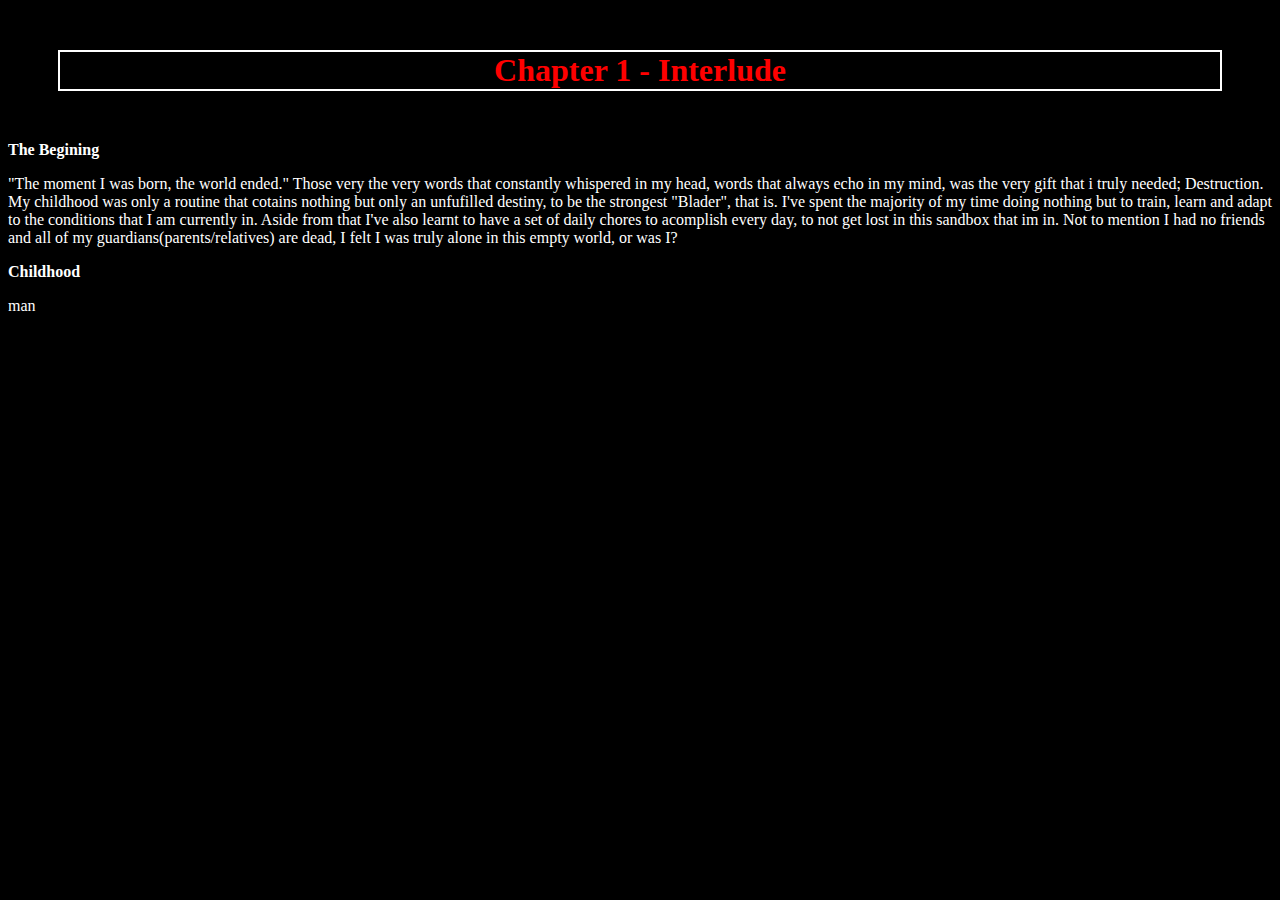
<file: Chapter 1 - Interlude.html>
<!DOCTYPE html>
<html>
<head>
<title>Chapter 1 - Interlude</title>
<link rel="stylesheet" href="styles.css">
<meta name="viewport" content="width=device-width, initial-scale=1">
</head>
<h1 title="Chapter 1.">Chapter 1 - Interlude</h1>
<p><b>The Begining</b></p>
<p>"The moment I was born, the world ended." Those very the very words that constantly 
whispered in my head, words that always echo in my mind, was the very gift that i truly needed; Destruction. 
My childhood was only a routine that cotains nothing but only an unfufilled destiny, to be the strongest "Blader",
that is. I've spent the majority of my time doing nothing but to train, learn and adapt to the conditions that I am
currently in. Aside from that I've also learnt to have a set of daily chores to acomplish every day, to not get lost in this sandbox
that im in. Not to mention I had no friends and all of my guardians(parents/relatives) are dead, I felt I was truly alone in this empty world,
or was I?</p>
<p><b>Childhood</b></p>
<p>man</p>
</body>
</html>
</file>
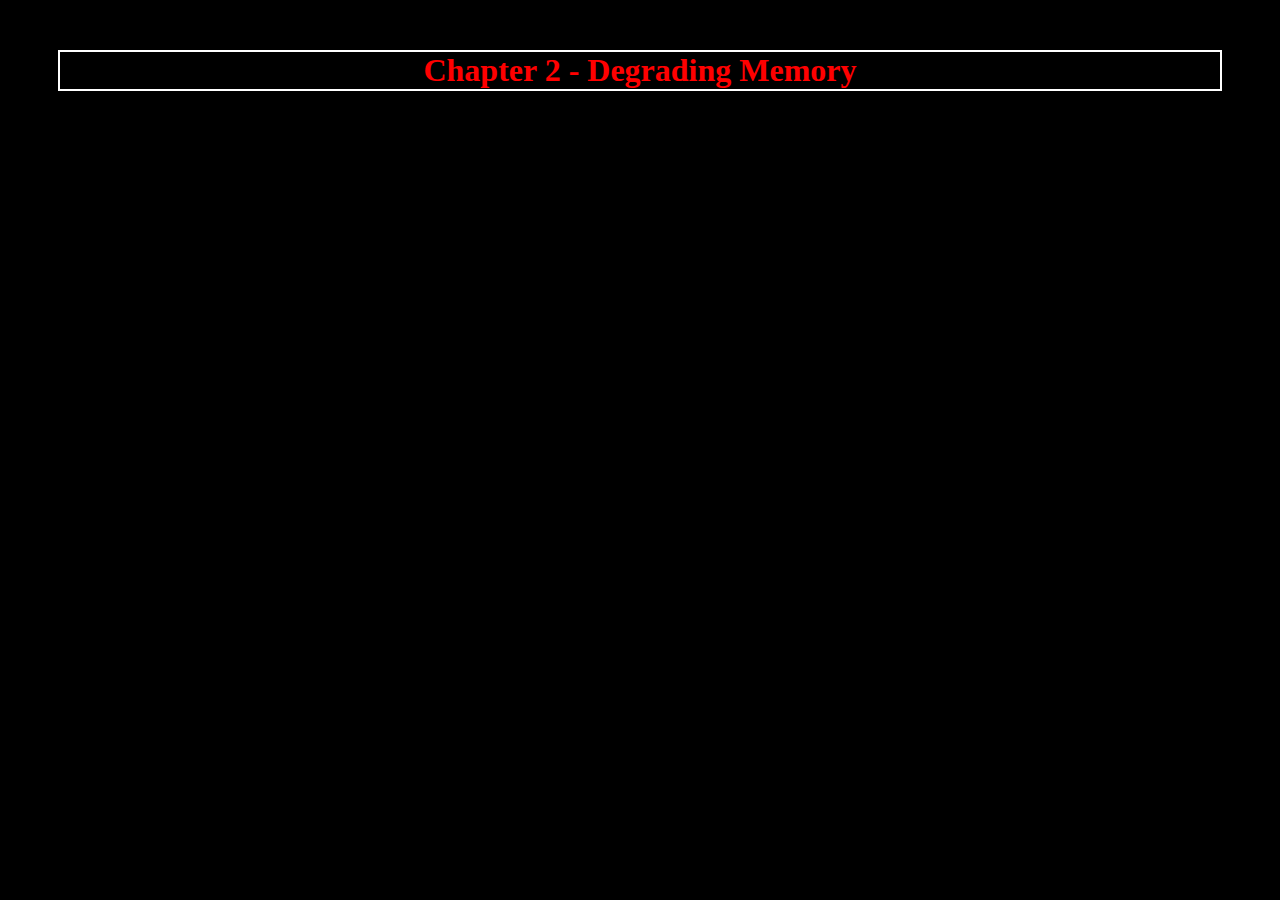
<file: Chapter 2 - Degrading Memory.html>
<!DOCTYPE html>
<html>
<head>
<title>Chapter 2 - Degrading Memory</title>
<link rel="stylesheet" href="styles.css">
<meta name="viewport" content="width=device-width, initial-scale=1">
</head>
<h1 title="Chapter 2.">Chapter 2 - Degrading Memory</h1>
</body>
</html>
</file>
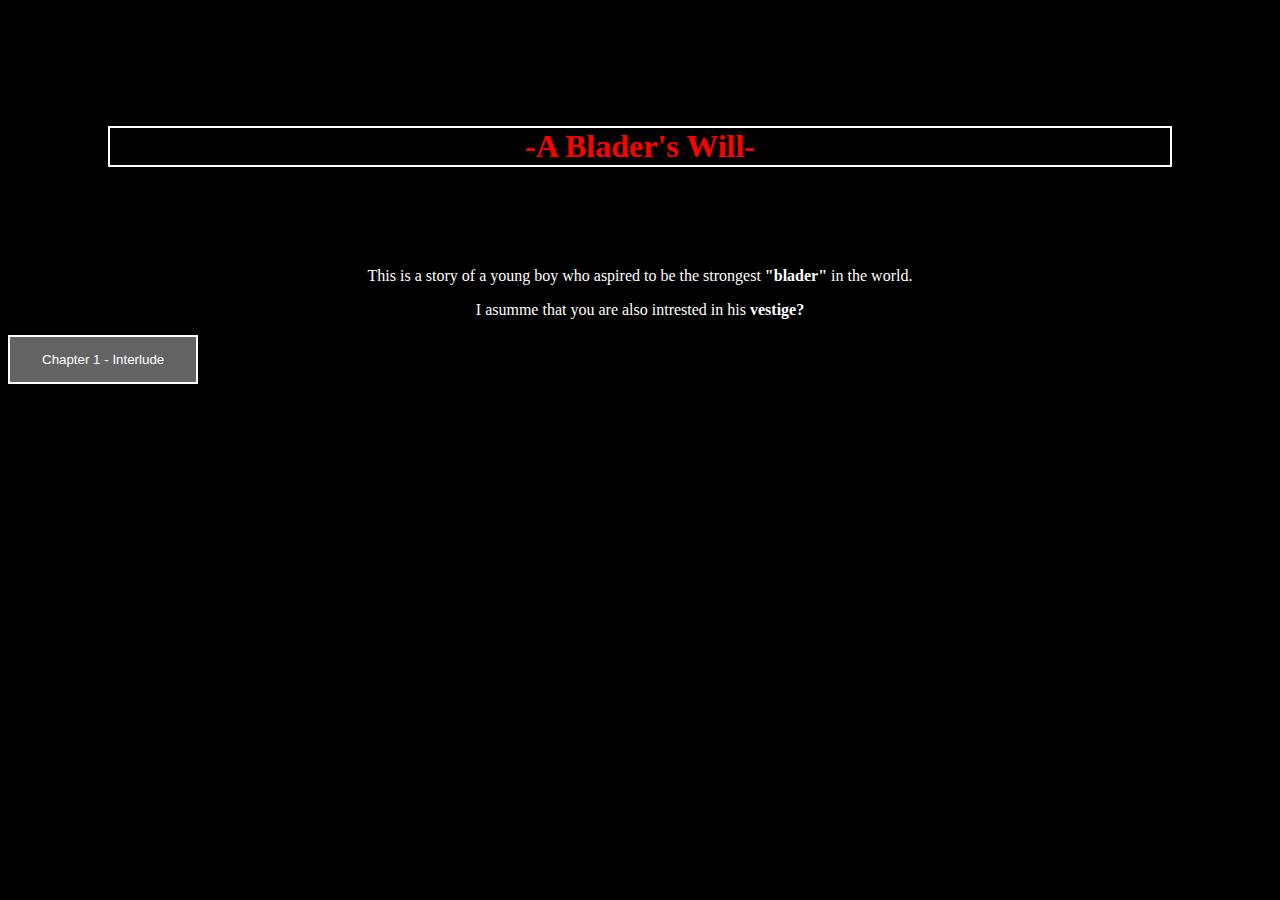
<file: Template.html>
<!DOCTYPE html>
#-A Blader's Will-
<html>
<head>
<title>-A Blader's Will-</title>
<style>
a:link {
  text-decoration: none;
  color:white;
}

a:visited, a:hover {
  text-decoration: none;
  color:black;
}

a:active {
  text-decoration: none;
  color:red;
}
h1 {
color:red;
border:2px solid white;
margin:100px;
font-family:verdana;
text-align:center
}
p {
color:white;
text-align:center;
font-family:verdana
}
.button {
  background-color:rgb(100,100,100);
  border:2px solid white;
  color: white;
  padding: 15px 32px;
  text-align: center;
  text-decoration: none;
  display: inline-block;
  font-family:verdana
  font-size: 16px;
  transition-duration:0.5s;

}
.button2 {
  background-color:red;
  border:2px solid white;
  color: white;
  padding: 15px 32px;
  text-align: center;
  text-decoration: none;
  display: inline-block;
  font-size: 16px;
  font-family:verdana
  transition-duration:0.5s;

}
.button:hover {
  background-color:white;
  color:black;
}
.button:active {
  background-color:black;
  color:white;
  box-shadow: 0 5px #665;
  transform: translateY(4px);
}
</style>
</head>
<body style="background-color:#000000">
<h1 title="A Blader's Will.">-A Blader's Will-</h1>
<p>This is a story of a young boy who aspired to be the strongest <strong>"blader"</strong> in the world.</p>
<p>I asumme that you are also intrested in his <strong>vestige?</strong></p>
<button class="button" title="Interlude."><a href="Chapter 1 - Interlude.html">Chapter 1 - Interlude</a></button>
<!--<button class="button button2">Chapter 2 - Degrading Memory</button>-->
</body>
</html>
</file>
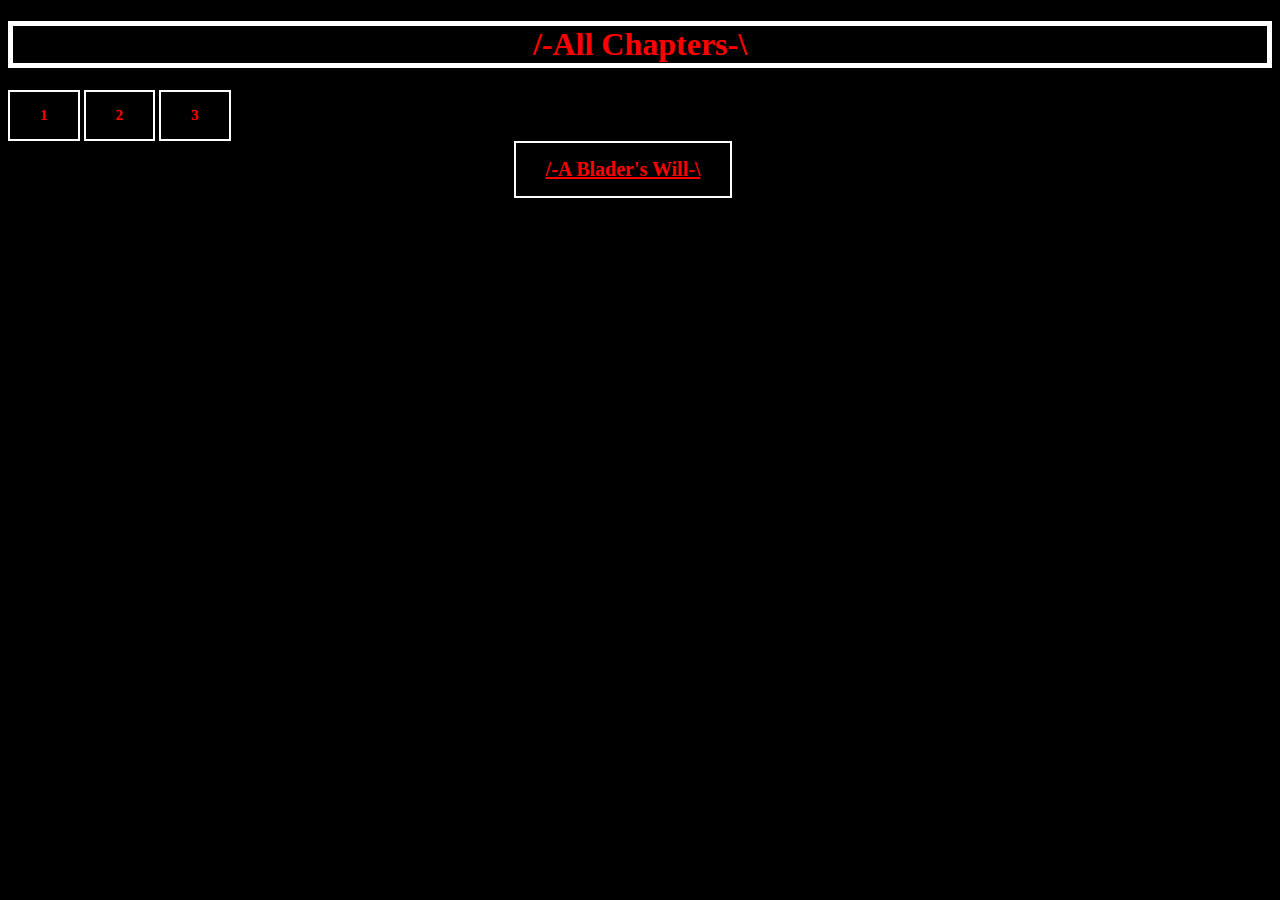
<file: Chapters/All Chapters.html>
<!DOCTYPE html><html><head>
<title>-All Chapters-</title>
<link rel="stylesheet" href="styles (Chapters).css">
<meta name="viewport" content="width=device-width, initial-scale=1">
</head>
<h1>/-All Chapters-\</h1>
<button class="button"><a href="Chapter 1 - Interlude.html">1</a></button>
<button class="button"><a href="Chapter 2 - The Journey.html">2</a></button>
<button class="button"><a href="Chapter 3.html">3</a></button><br>
<button class="button" style="position:relative; left:40%"><a href="https://saddie0000.github.io/-A_Bladers_Will-/"><h6>/-A Blader's Will-\</h6></a></button>
</html>
</file>
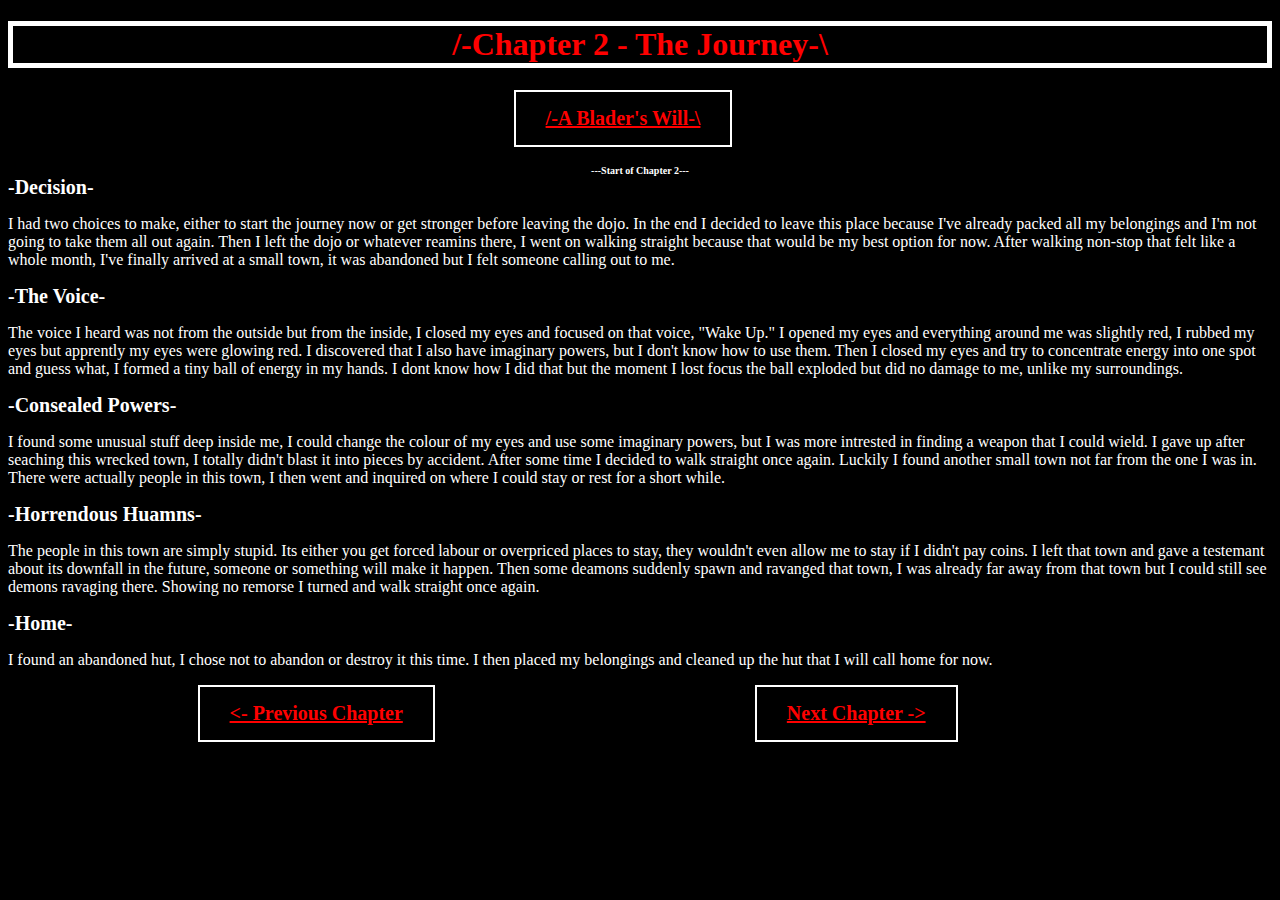
<file: Chapters/Chapter 2 - The Journey.html>
<!DOCTYPE html><html><head>
<title>-Chapter 2 - The Journey-</title>
<link rel="stylesheet" href="styles (Chapters).css">
<meta name="viewport" content="width=device-width, initial-scale=1">
</head>
<h1 title="Chapter 2.">/-Chapter 2 - The Journey-\</h1>
<button class="button" style="position:relative; left:40%"><a href="https://saddie0000.github.io/-A_Bladers_Will-/"><h6>/-A Blader's Will-\</h6></a></button><br><br>
<h5>---Start of Chapter 2---</h5>
<h2>-Decision-</h2>
<p>I had two choices to make, either to start the journey now or get stronger before leaving the dojo.
In the end I decided to leave this place because I've already packed all my belongings and I'm not going to take them all out again.
Then I left the dojo or whatever reamins there, I went on walking straight because that would be my best option for now.
After walking non-stop that felt like a whole month, I've finally arrived at a small town, it was abandoned but I felt someone calling out to me.</p>
<h2>-The Voice-</h2>
<p>The voice I heard was not from the outside but from the inside, I closed my eyes and focused on that voice, "Wake Up."
I opened my eyes and everything around me was slightly red, I rubbed my eyes but apprently my eyes were glowing red.
I discovered that I also have imaginary powers, but I don't know how to use them.
Then I closed my eyes and try to concentrate energy into one spot and guess what, I formed a tiny ball of energy in my hands.
I dont know how I did that but the moment I lost focus the ball exploded but did no damage to me, unlike my surroundings.</p>
<h2>-Consealed Powers-</h2>
<p>I found some unusual stuff deep inside me, I could change the colour of my eyes and use some imaginary powers, but I was more intrested in finding a weapon that I could wield.
I gave up after seaching this wrecked town, I totally didn't blast it into pieces by accident.
After some time I decided to walk straight once again. Luckily I found another small town not far from the one I was in.
There were actually people in this town, I then went and inquired on where I could stay or rest for a short while.</p>
<h2>-Horrendous Huamns-</h2>
<p>The people in this town are simply stupid. Its either you get forced labour or overpriced places to stay, they wouldn't even allow me to stay if I didn't pay coins.
I left that town and gave a testemant about its downfall in the future, someone or something will make it happen.
Then some deamons suddenly spawn and ravanged that town, I was already far away from that town but I could still see demons ravaging there.
Showing no remorse I turned and walk straight once again.</p>
<h2>-Home-</h2>
<p>I found an abandoned hut, I chose not to abandon or destroy it this time. I then placed my belongings and cleaned up the hut that I will call home for now.</p>
<!--<h5>---End of Chapter 2---</h5><br>-->
<button class="button" style="position: relative; left:15%"><a href="Chapter 1 - Interlude.html"><h6><- Previous Chapter</h6></a></button>
<button class="button" style="position: relative; left:40%"><a href="Chapter 3.html"><h6>Next Chapter -></h6></a></button>
</h6>
</span>
</html>
</file>
<file: styles.css>
body {
background-color:black;
}
h1 {
color:red;
border:2px solid white;
margin:50px;
font-family:verdana;
text-align:center;
}
h2 {
color:white;
margin:0px;
font-size:20px;
font-family:verdana;
text-align:left;
}
h6 {
color:red;
margin:0px;
font-size:20px;
font-family:verdana;
text-align:center;
text-decoration:underline;
}
p {
color:white;
text-align:left;
font-family:verdana
}
a:link {
text-decoration:none;
color:red;
}
a:visited, a:hover {
text-decoration:none;
color:white;
}
a:active {
text-decoration:none;
color:red;
}
.button {
background-color:black;
border:2px solid white;
color:red;
padding:15px 30px;
text-align:center;
text-decoration:none;
display:inline-block;
font-family:verdana;
font-size:15px;
transition-duration:0.5s;
font-weight:bold;
}
.button:hover {
background-color:white;
color:red;
}
.button:active {
background-color:black;
color:white;
box-shadow:0 5px #665;
transform:translateY(4px);
}
</file>
<file: Chapters/styles (Chapters).css>
body {
background-color:black;
}
h1 {
color:red;
background-color:black;
border:5px solid white;
font-family:verdana;
text-align:center;
position:sticky;
top:0;
}
h2 {
color:white;
margin:0px;
font-size:20px;
font-family:verdana;
text-align:left;
}
h5 {
color:white;
margin:0px;
font-size:10px;
font-family:verdana;
text-align:center;
}
h6 {
color:red;
margin:0px;
font-size:20px;
font-family:verdana;
text-align:center;
text-decoration:underline;
}
p {
color:white;
text-align:left;
font-family:verdana;
}
a:link {
text-decoration:none;
color:red;
}
a:visited, a:hover {
text-decoration:none;
color:white;
}
a:active {
text-decoration:none;
color:red;
}
.button {
background-color:black;
border:2px solid white;
color:red;
padding:15px 30px;
text-align:center;
text-decoration:none;
display:inline-block;
font-family:verdana;
font-size:15px;
transition-duration:0.5s;
font-weight:bold;
}
.button:hover {
background-color:white;
color:red;
}
.button:active {
background-color:black;
color:white;
box-shadow:0 5px #665;
transform:translateY(4px);
}
</file>
